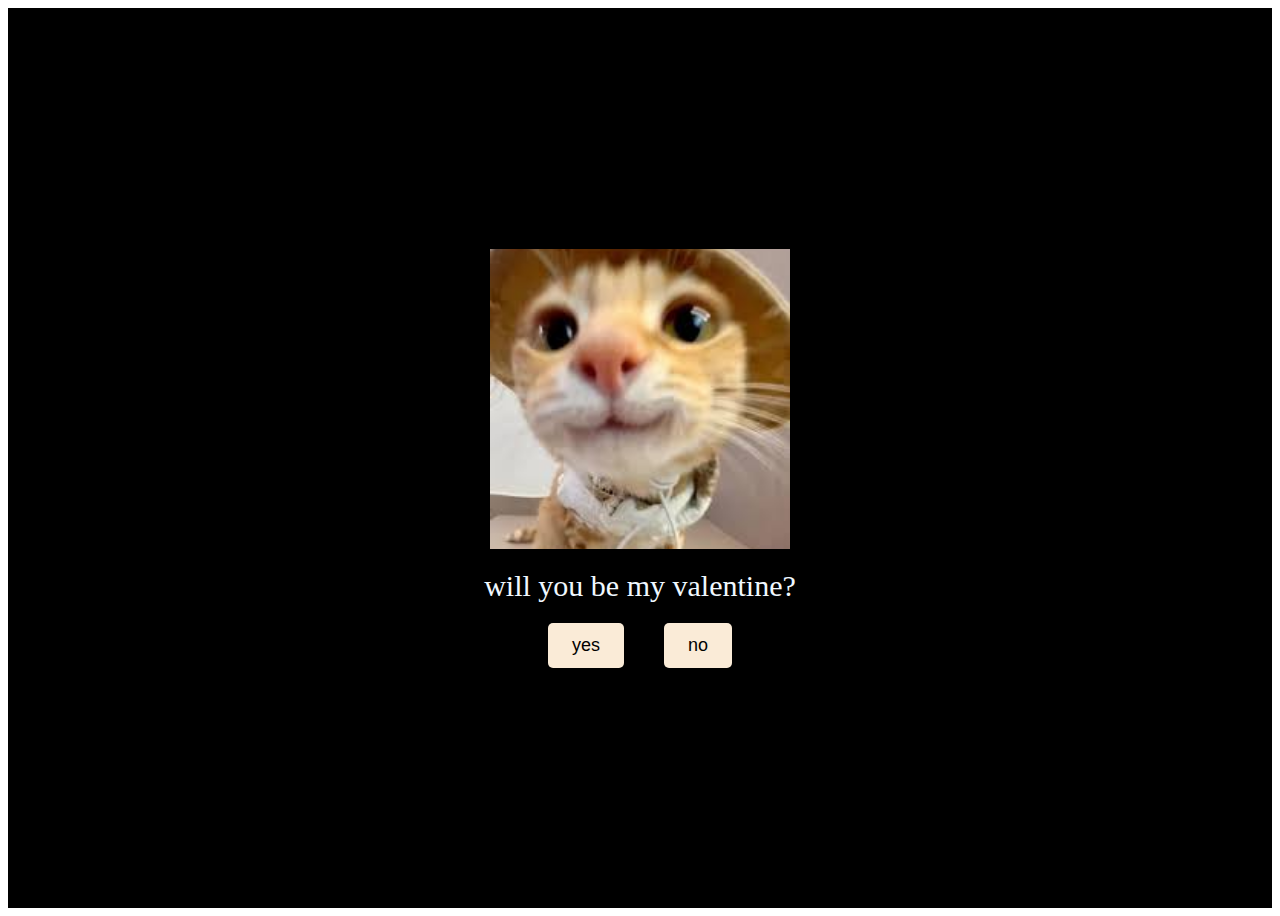
<file: index.html>
<!DOCTYPE html>
<html lang = "en">
<head>
    <meta charset = "UTF-8">
    <meta name="viewport" content="width=device-width, initial-scale=1.0">    
    <link rel = "stylesheet" href = "main.css">
    <title>Main</title>
</head>
<body>
<div class = "container">
    <div class = "image" id = "mainimg"></div>
    <div class = "text">will you be my valentine?</div>
    <div class = "button">
        <a href = "happy.html">
        <button class = "yes">yes</button>
        </a>
        <button class = "no" id = "no">no</button>    
    </div>
    
</div>
    <script src="script.js"></script>

</body>
</html>
</file>
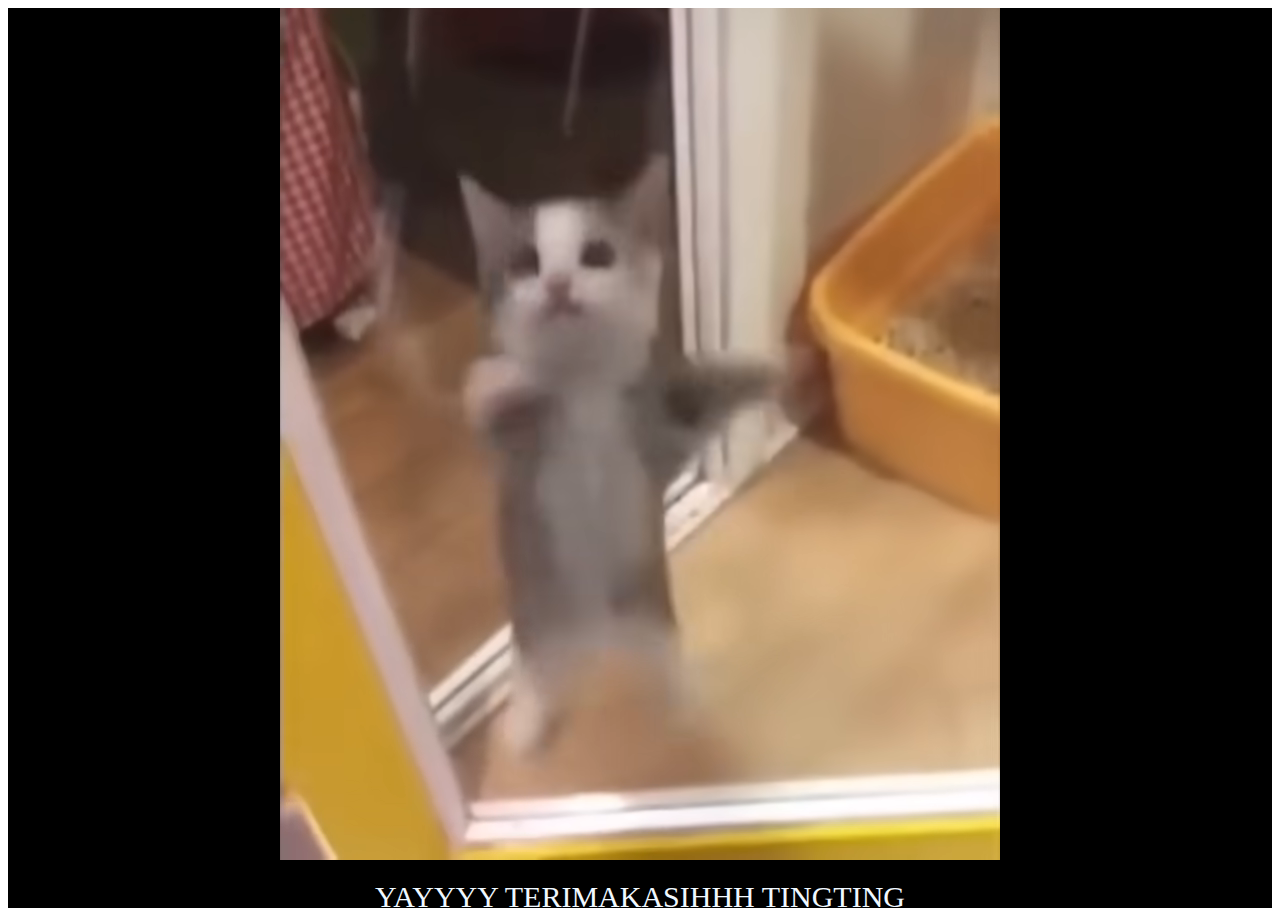
<file: happy.html>
<!DOCTYPE html>
<html lang = "en">
<head>
    <meta charset = "UTF-8">
    <meta name="viewport" content="width=device-width, initial-scale=1.0">    
    <link rel = "stylesheet" href = "main.css">
    <title>happy</title>
</head>
<body>
<div class="container">
    <video class="video-content" autoplay loop muted>
        <source src="video/happy happy happy cat original meme 🐱.mp4" type="video/mp4">
        Browser kamu tidak mendukung tag video.
    </video>
    
    <div class="text">YAYYYY TERIMAKASIHHH TINGTING</div>
</div>



</body>
</html>
</file>
<file: main.css>
.container{
    background-color: black;
    width: 100%;
    height :100vh;
    overflow: hidden;
    display: flex;
    flex-direction: column;
    justify-content: center;
    align-items: center;
}

.image{
    
background-color: aliceblue;
display: flex;
justify-content: center;
margin : 0px;
width: 300px;
height : 300px;
background-image: url('foto/image.jpeg');
background-size: cover;
background-position: center;
}

.text{
    color: aliceblue;
    margin-top: 20px;
    font-size: 30px;
}

.button {
    background-color: transparent
    ;
    display: flex;
    gap : 40px;
    margin-top: 20px;
}

.button button {
    padding :12px 24px;
    font-size: 18px;
    cursor: pointer;
    border: none;
    border-radius : 5px;
    transition: transform 0.2s ease-in-out;
}

.yes {
    background-color: antiquewhite;
}

.no {
    background-color :antiquewhite;
}

.button button:hover{
    transform: scale(1.1);
}
</file>
